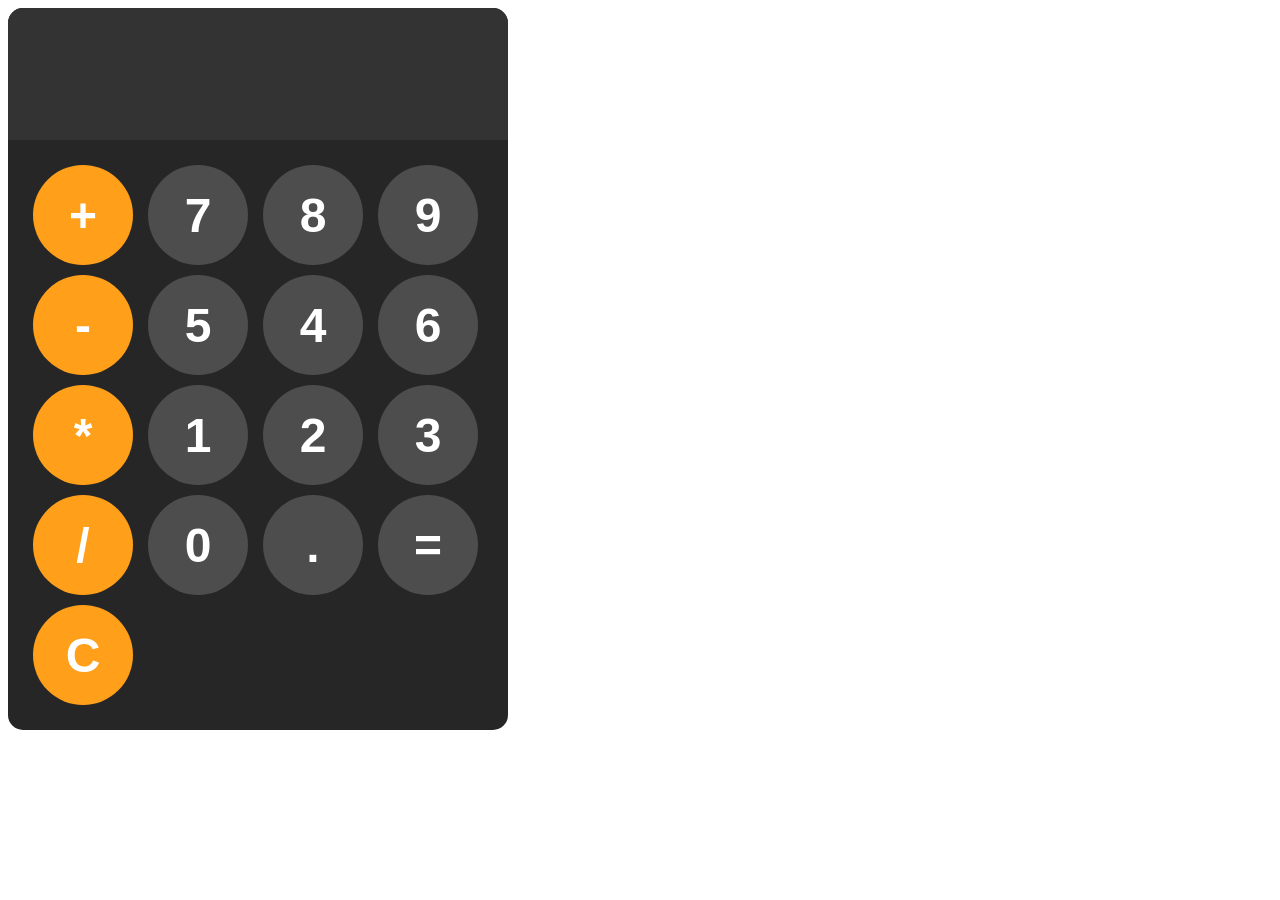
<file: Calculator/index.html>
<!DOCTYPE html>
<html lang="en">
<head>
    <meta charset="UTF-8">
    <meta name="viewport" content="width=device-width, initial-scale=1.0">
    <title>Document</title>
    <link rel="stylesheet" href="styles.css">
</head>
<body>
    
    <div id="calculator"> 
        <input id="display" readonly>                                                 <!--Adds a display that is read only and cant be typed in-->
        <div id="keys">                                                               <!--Defines added keys-->
            <button onclick="appendToDisplay('+')" class="operator-btn">+</button>    <!--Displays defined character-->
            <button onclick="appendToDisplay('7')">7</button>
            <button onclick="appendToDisplay('8')">8</button>
            <button onclick="appendToDisplay('9')">9</button>
            <button onclick="appendToDisplay('-')" class="operator-btn">-</button>
            <button onclick="appendToDisplay('5')">5</button>
            <button onclick="appendToDisplay('4')">4</button>
            <button onclick="appendToDisplay('6')">6</button>
            <button onclick="appendToDisplay('*')" class="operator-btn">*</button>
            <button onclick="appendToDisplay('1')">1</button>
            <button onclick="appendToDisplay('2')">2</button>
            <button onclick="appendToDisplay('3')">3</button>
            <button onclick="appendToDisplay('/')" class="operator-btn">/</button>
            <button onclick="appendToDisplay('0')">0</button>
            <button onclick="appendToDisplay('.')" >.</button>
            <button onclick="calculate()">=</button>                                   <!--Calculates the given input-->
            <button onclick="clearDisplay()" class="operator-btn">C</button>           <!--Clears the display-->
        </div>

    </div>

    <script src="index.js"></script>                                                   <!--Uses the code from given file-->
</body>
</html>
</file>
<file: Calculator/styles.css>
#body{                                       /*Aligns the calculator to the middle of the page*/
    margin: 0;
    display: flex;
    justify-content: center;
    align-items: center;
    height: 100vh;
    background-color: hsl(0, 0%, 95%);

}

#calculator{                                 /*Defines the color, font and size of the calculator*/
    font-family: Arial, sans-serif;
    background-color: hsl(0, 0%, 15%);
    border-radius: 15px;
    max-width: 500px;
    overflow: hidden;


}

#display{                                    /*Defines the color, font and size of the display*/
    width: 100%;
    padding: 20px;
    font-size: 5rem;
    text-align: left;
    border: none;
    background-color: hsl(0, 0%, 20%);
    color:white;


}

#keys{                                       /*Sorts the button in 4 button grid and makes a gap between each button*/
    display: grid;
    grid-template-columns: repeat(4, 1fr);
    gap: 10px;
    padding: 25px;
}
button{                                      /*Defines the color, font and size of the buttons and the cursor*/
    width: 100px;
    height: 100px;
    border-radius: 50px;
    border: none;
    background-color:   hsl(0, 0%, 30%);
    color: white;
    font-size: 3rem;
    font-weight: bold;
    cursor: pointer;


}
button:hover{                               /*Makes the buttons to light up white when hovered over*/
    background-color:   hsl(0, 0%, 40%);
}
button:active{
    background-color:   hsl(0, 0%, 50%);  /*Makes the buttons to flash white when pressed*/
}
.operator-btn{
    background-color: hsl(35, 100%, 55%); /*Makes the function buttons orange*/
}
.operator-btn:hover{
    background-color: hsl(35, 100%, 65%); /*Makes the buttons to light up white when hovered over*/
}
.operator-btn:active{
    background-color: hsl(35, 100%, 75%); /*Makes the buttons to flash white when pressed*/
}
</file>
